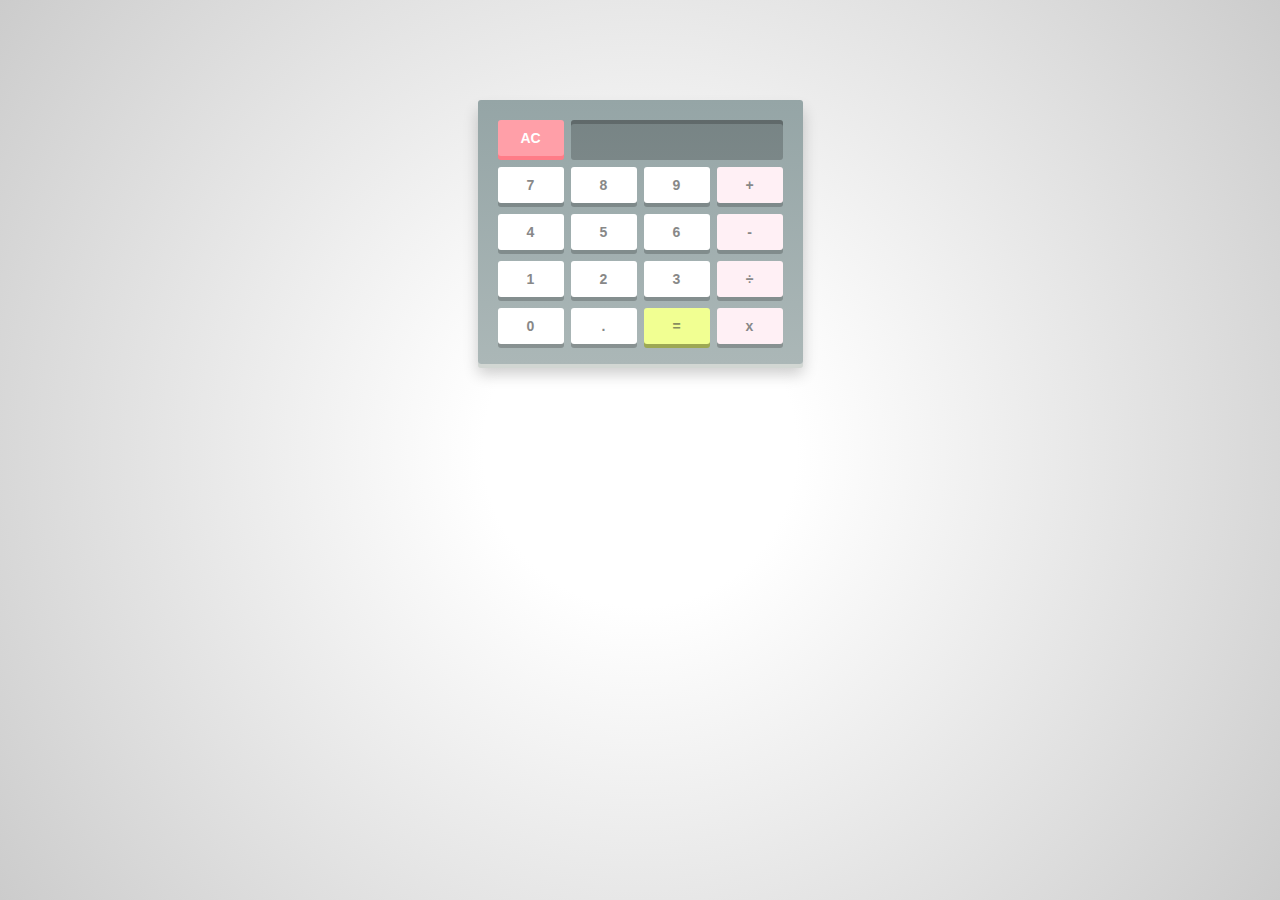
<file: calculator/index.html>
<html>

<head>
  <meta charset="UTF-8">
  <title>Document</title>

  <link rel="stylesheet" href="style.css">
</head>

<body>
  <div id="calculator">
    <!-- Screen and clear key -->
    <div class="top">

      <div class="screen"></div>
      <span class="clear">AC</span>


    </div>

    <div class="keys">
      <!-- operators and other keys -->
      <span>7</span>
      <span>8</span>
      <span>9</span>
      <span class="operator">+</span>
      <span>4</span>
      <span>5</span>
      <span>6</span>
      <span class="operator">-</span>
      <span>1</span>
      <span>2</span>
      <span>3</span>
      <span class="operator">÷</span>
      <span>0</span>
      <span>.</span>
      <span class="eval">=</span>
      <span class="operator">x</span>
    </div>
  </div>
  <script>
    // Get all the keys from document
    var keys = document.querySelectorAll('#calculator span');
    var operators = ['+', '-', 'x', '÷'];
    var decimalAdded = false;

    // Add onclick event to all the keys and perform operations
    for (var i = 0; i < keys.length; i++) {
      keys[i].onclick = function(e) {
        // Get the input and button values
        var input = document.querySelector('.screen');
        var inputVal = input.innerHTML;
        var btnVal = this.innerHTML;

        // Now, just append the key values (btnValue) to the input string and finally use javascript's eval function to get the result
        // If clear key is pressed, erase everything
        if (btnVal == 'AC') {
          input.innerHTML = '';
          decimalAdded = false;
        }

        // If eval key is pressed, calculate and display the result
        else if (btnVal == '=') {
          var equation = inputVal;
          var lastChar = equation[equation.length - 1];

          // Replace all instances of x and ÷ with * and / respectively.
          equation = equation.replace(/x/g, '*').replace(/÷/g, '/');

          // Final thing left to do is checking the last character of the equation. If it's an operator or a decimal, remove it
          if (operators.indexOf(lastChar) > -1 || lastChar == '.')
            equation = equation.replace(/.$/, '');

          if (equation)
            input.innerHTML = eval(equation);

          decimalAdded = false;
        }

        // checking if some problems can occur

        // indexOf works only in IE9+
        else if (operators.indexOf(btnVal) > -1) {
          // Operator is clicked
          // Get the last character from the equation
          var lastChar = inputVal[inputVal.length - 1];

          // Only add operator if input is not empty and there is no operator at the last
          if (inputVal != '' && operators.indexOf(lastChar) == -1)
            input.innerHTML += btnVal;

          // Allow minus if the string is empty
          else if (inputVal == '' && btnVal == '-')
            input.innerHTML += btnVal;

          // Replace the last operator (if exists) with the newly pressed operator
          if (operators.indexOf(lastChar) > -1 && inputVal.length > 1) {
            // Here, '.' matches any character while $ denotes the end of string, so anything (will be an operator in this case) at the end of string will get replaced by new operator
            input.innerHTML = inputVal.replace(/.$/, btnVal);
          }

          decimalAdded = false;
        }

        // Now only the decimal problem is left. We can solve it easily using a flag 'decimalAdded' which we'll set once the decimal is added and prevent more decimals to be added once it's set. It will be reset when an operator, eval or clear key is pressed.
        else if (btnVal == '.') {
          if (!decimalAdded) {
            input.innerHTML += btnVal;
            decimalAdded = true;
          }
        }

        // if any other key is pressed, just append it
        else {
          input.innerHTML += btnVal;
        }

        // prevent page jumps
        e.preventDefault();
      }
    }
  </script>
</body>

</html>
</file>
<file: calculator/style.css>
/* Basic reset */
* {
	margin: 0;
	padding: 0;
	box-sizing: border-box;

	/* Better text styling */
	font: bold 14px Arial, sans-serif;
}

/* Finally adding some IE9 fallbacks for gradients to finish things up */

/* A nice BG gradient */
html {
	height: 100%;
	background: white;
	background: radial-gradient(circle, #fff 20%, #ccc);
	background-size: cover;
}

/* Using box shadows to create 3D effects */
#calculator {
	width: 325px;
	height: auto;

	margin: 100px auto;
	padding: 20px 20px 9px;

	background: #9dd2ea;
	background: linear-gradient(#95a5a6, #abb7b7);
	border-radius: 3px;
	box-shadow: 0px 4px #d2d7d3, 0px 10px 15px rgba(0, 0, 0, 0.2);
}

/* Top portion */
.top span.clear {
	float: left;
}

/* Inset shadow on the screen to create indent */
.top .screen {
	height: 40px;
	width: 212px;

	float: right;

	padding: 0 10px;

	background: rgba(0, 0, 0, 0.2);
	border-radius: 3px;
	box-shadow: inset 0px 4px rgba(0, 0, 0, 0.2);

	/* Typography */
	font-size: 17px;
	line-height: 40px;
	color: white;
	text-shadow: 1px 1px 2px rgba(0, 0, 0, 0.2);
	text-align: right;
	letter-spacing: 1px;
}

/* Clear floats */
.keys, .top {overflow: hidden;}

/* Applying same to the keys */
.keys span, .top span.clear {
	float: left;
	position: relative;
	top: 0;

	cursor: pointer;

	width: 66px;
	height: 36px;

	background: white;
	border-radius: 3px;
	box-shadow: 0px 4px rgba(0, 0, 0, 0.2);

	margin: 0 7px 11px 0;

	color: #888;
	line-height: 36px;
	text-align: center;

	/* prevent selection of text inside keys */
	user-select: none;

	/* Smoothing out hover and active states using css3 transitions */
	transition: all 0.2s ease;
}

/* Remove right margins from operator keys */
/* style different type of keys (operators/evaluate/clear) differently */
.keys span.operator {
	background: #FFF0F5;
	margin-right: 0;
}

.keys span.eval {
	background: #f1ff92;
	box-shadow: 0px 4px #9da853;
	color: #888e5f;
}

.top span.clear {
	background: #ff9fa8;
	box-shadow: 0px 4px #ff7c87;
	color: white;
}

/* Some hover effects */
.keys span:hover {
	background: #9c89f6;
	box-shadow: 0px 4px #6b54d3;
	color: white;
}

.keys span.eval:hover {
	background: #abb850;
	box-shadow: 0px 4px #717a33;
	color: #ffffff;
}

.top span.clear:hover {
	background: #f68991;
	box-shadow: 0px 4px #d3545d;
	color: white;
}

/* Simulating "pressed" effect on active state of the keys by removing the box-shadow and moving the keys down a bit */
.keys span:active {
	box-shadow: 0px 0px #6b54d3;
	top: 4px;
}

.keys span.eval:active {
	box-shadow: 0px 0px #717a33;
	top: 4px;
}

.top span.clear:active {
	top: 4px;
	box-shadow: 0px 0px #d3545d;
}
</file>
